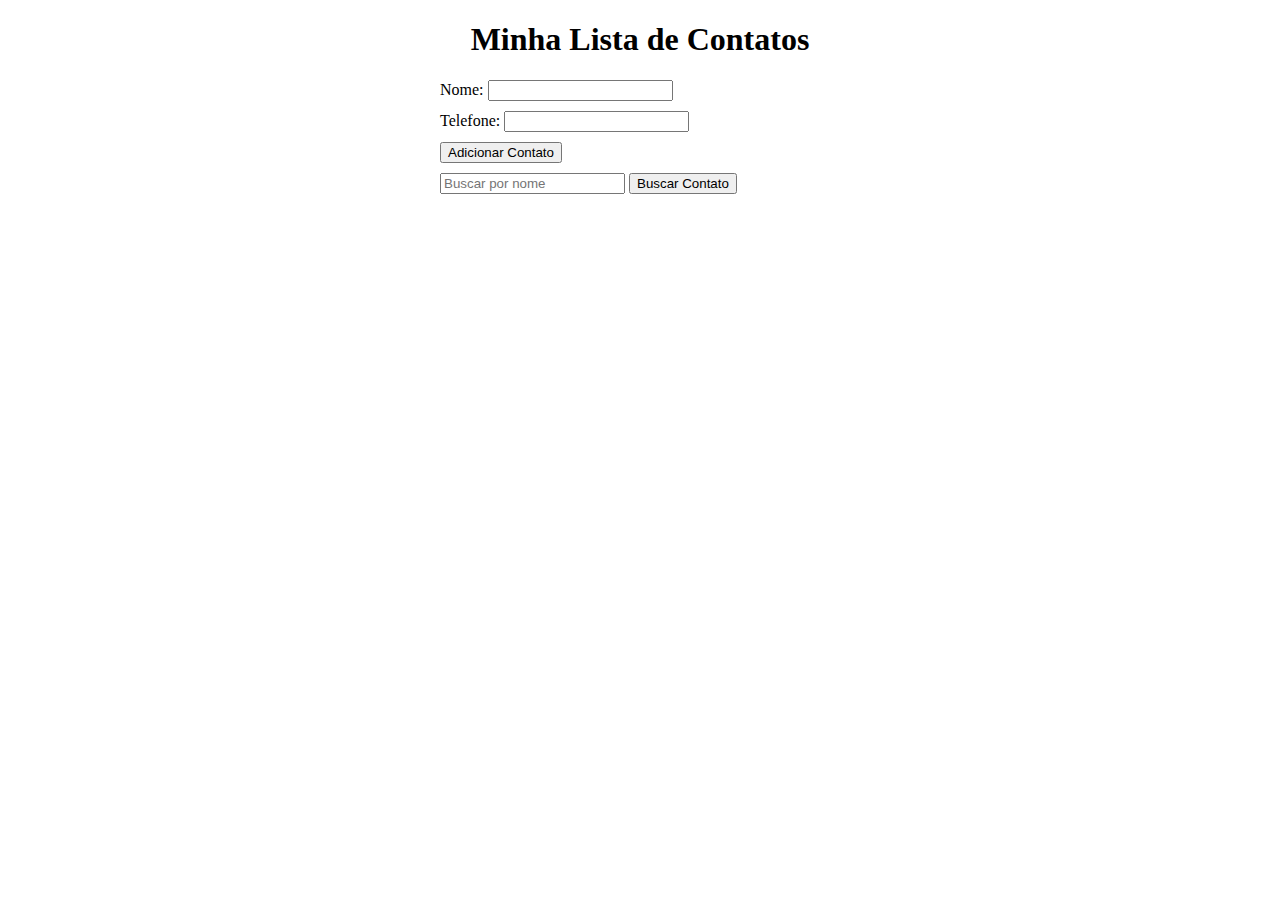
<file: index1.html>
<!DOCTYPE html>
<html>
<head>
    <title>Nosso Contato</title>
    <style>
        /* Estilos CSS */
        .container {
            width: 400px;
            margin: 0 auto;
        }
        h1 {
            text-align: center;
        }
        .form-group {
            margin-bottom: 10px;
        }
    </style>
</head>
<body>
    <div class="container">
        <h1>Minha Lista de Contatos</h1>
        <div class="form-group">
            <label for="nome">Nome:</label>
            <input type="text" id="nome">
        </div>
        <div class="form-group">
            <label for="telefone">Telefone:</label>
            <input type="text" id="telefone">
        </div>
        <div class="form-group">
            <button onclick="adicionarContato()">Adicionar Contato</button>
        </div>
        <div class="form-group">
            <input type="text" id="busca" placeholder="Buscar por nome">
            <button onclick="buscarContato()">Buscar Contato</button>
        </div>
        <div id="contatos"></div>
    </div>

    <script>
        var contatos = [];

        function adicionarContato() {
            var nome = document.getElementById("nome").value;
            var telefone = document.getElementById("telefone").value;
            var contato = {
                nome: nome,
                telefone: telefone
            };
            contatos.push(contato);
            exibirContatos();
            limparFormulario();
        }

        function exibirContatos() {
            var contatosDiv = document.getElementById("contatos");
            contatosDiv.innerHTML = "";
            if (contatos.length > 0) {
                for (var i = 0; i < contatos.length; i++) {
                    var contato = contatos[i];
                    var contatoHTML = "<p><strong>Nome:</strong> " + contato.nome + "<br><strong>Telefone:</strong> " + contato.telefone + "</p>";
                    contatosDiv.innerHTML += contatoHTML;
                }
            } else {
                contatosDiv.innerHTML = "Nenhum contato encontrado.";
            }
        }

        function buscarContato() {
            var busca = document.getElementById("busca").value.toLowerCase();
            var contatosDiv = document.getElementById("contatos");
            contatosDiv.innerHTML = "";
            var contatosEncontrados = contatos.filter(function (contato) {
                return contato.nome.toLowerCase().indexOf(busca) !== -1;
            });
            if (contatosEncontrados.length > 0) {
                for (var i = 0; i < contatosEncontrados.length; i++) {
                    var contato = contatosEncontrados[i];
                    var contatoHTML = "<p><strong>Nome:</strong> " + contato.nome + "<br><strong>Telefone:</strong> " + contato.telefone + "</p>";
                    contatosDiv.innerHTML += contatoHTML;
                }
            } else {
                contatosDiv.innerHTML = "Nenhum contato encontrado.";
            }
        }

        function limparFormulario() {
            document.getElementById("nome").value = "";
            document.getElementById("telefone").value = "";
        }
    </script>
</body>
</html>
</file>
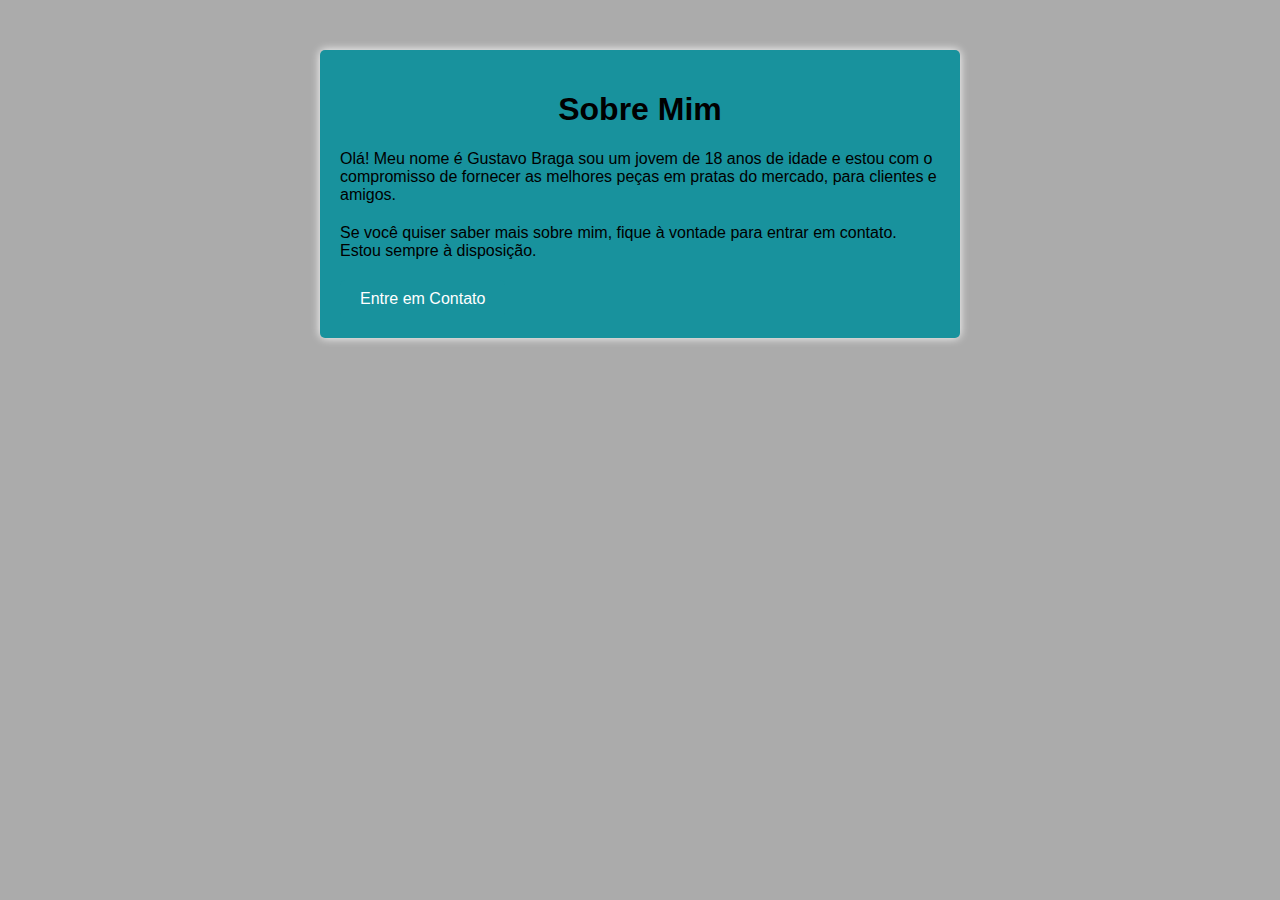
<file: index2.html>
<!DOCTYPE html>
<html>
<head>
    <title>Sobre Nós</title>
    <style>
        /* Estilos CSS */
        body {
            background-color: #ababab;
            font-family: Arial, sans-serif;
            margin: 0;
            padding: 0;
        }
        .container {
            width: 600px;
            margin: 0 auto;
            padding: 20px;
            background-color: #18929D;
            box-shadow: 0 0 10px hsl(0, 0%, 100%);
            border-radius: 5px;
            margin-top: 50px;
        }
        h1 {
            text-align: center;
        }
        p {
            margin-bottom: 20px;
        }
        .button {
            display: inline-block;
            padding: 10px 20px;
            background-color: #18929D;
            color: #fff;
            text-decoration: none;
            border-radius: 5px;
        }
    </style>
</head>
<body>
    <div class="container">
        <h1>Sobre Mim</h1>
        <p>Olá! Meu nome é Gustavo Braga <span id="Gustavo Braga"></span> sou um jovem de <span id="18"></span> 18 anos de idade <span id="interesses"></span> e estou com o compromisso de fornecer as melhores peças em pratas do mercado, para clientes e amigos.</p>
        <p>Se você quiser saber mais sobre mim, fique à vontade para entrar em contato. Estou sempre à disposição.</p>
        <a href="indexzap.html" class="button">Entre em Contato</a>
    </div>

    <script>
        // Dados pessoais
        var nome = "Gustavo Braga";
        var idade = 18;
        var interesses = "programação, design, música";

        // Atualiza os elementos HTML com os dados
        document.getElementById("nome").textContent = nome;
        document.getElementById("idade").textContent = idade;
        document.getElementById("interesses").textContent = interesses;
    </script>
</body>
</html>
</file>
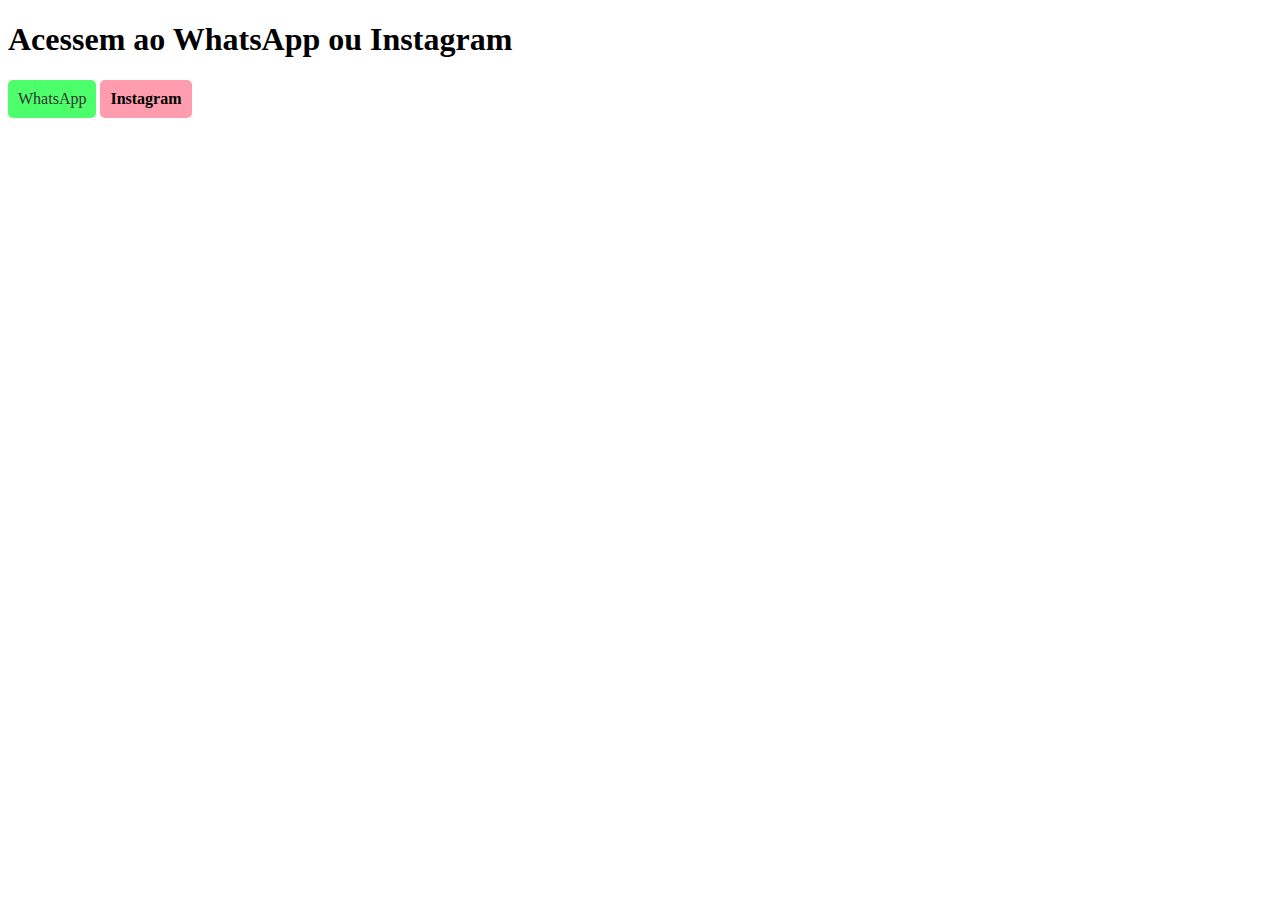
<file: indexzap.html>
<!DOCTYPE html>
<html>
<head>
    <title>Contatos</title>
    <style>
        /* Estilo personalizável */
        .social-link {
            display: inline-block;
            padding: 10px;
            background-color: #27ff4bd2;
            color: #333;
            text-decoration: none;
            border-radius: 5px;
        }
        
        /* Modifique o estilo abaixo conforme necessário */
        .social-link.custom {
            background-color: #ff002b62;
            color: #000000;
            font-weight: bold;
        }
    </style>
</head>
<body>
    <h1>Acessem ao WhatsApp ou Instagram</h1>
    
    <a class="social-link" href="https://wa.me/qr/GYC6C37WRSDPA1">WhatsApp</a>
    <a class="social-link custom" href="https://www.instagram.com/mcglp_oficial?r=nametag">Instagram</a>

    <!-- O JavaScript abaixo é opcional. Ele pode ser usado para abrir os links em uma nova aba. -->
    <script>
        var socialLinks = document.getElementsByClassName('social-link');
        for (var i = 0; i < socialLinks.length; i++) {
            socialLinks[i].addEventListener('click', function(event) {
                event.preventDefault();
                window.open(this.getAttribute('href'), '_blank');
            });
        }
    </script>
</body>
</html>
</file>
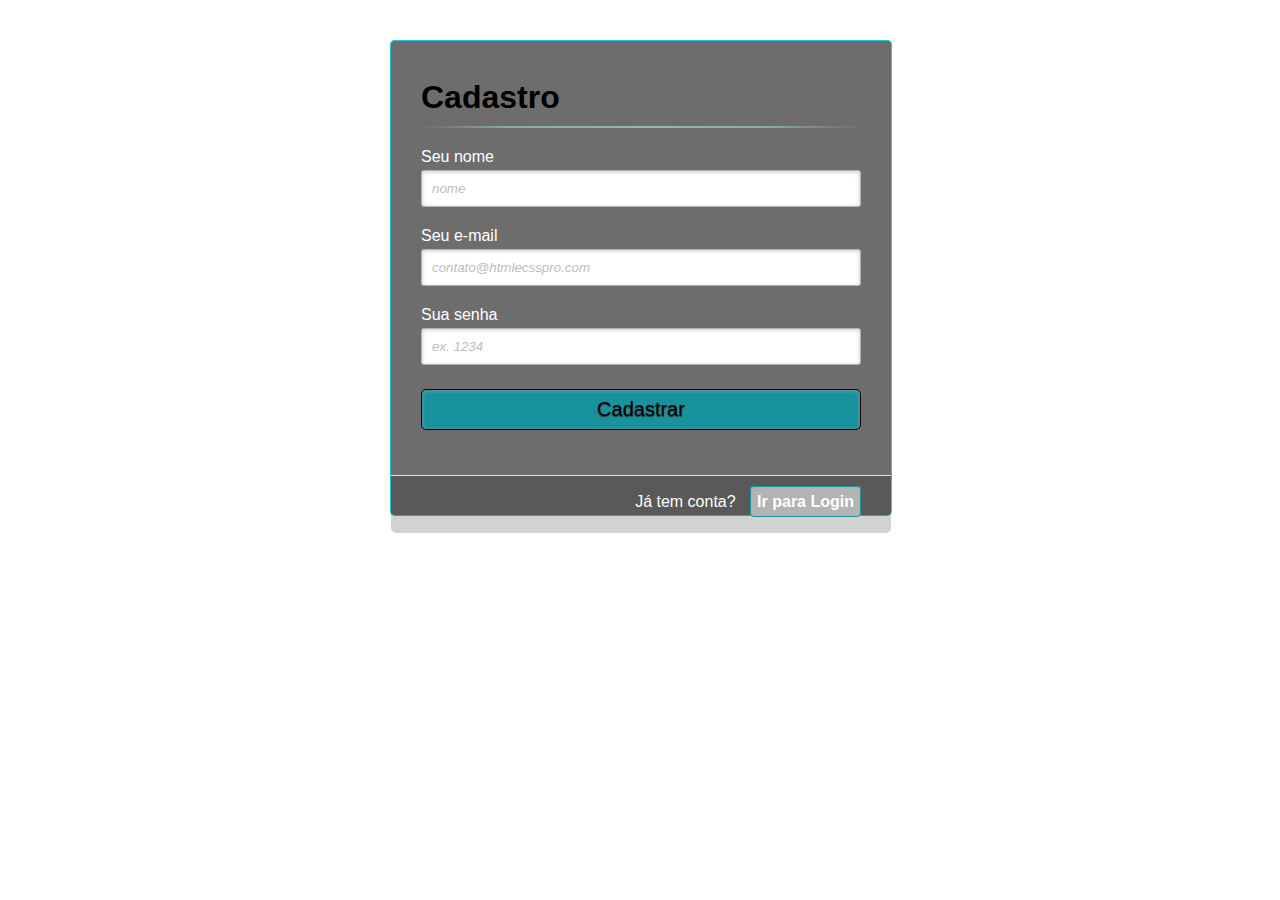
<file: loginindex.html>
<!DOCTYPE html>
<html lang="pt-br">
<head>
    <meta charset="UTF-8">
    <meta http-equiv="X-UA-Compatible" content="IE=edge">
    <meta name="viewport" content="width=device-width, initial-scale=1.0">
    <title>formulario 1</title>
    <head>
        <meta charset="UTF-8" />
        <title>Formulário de Login e Registro com HTML5 e CSS3</title>
        <meta name="viewport" content="width=device-width, initial-scale=1.0"> 
        <link rel="stylesheet" type="text/css" href="stylelogin.css" />
      </head>
      <header>
       
    </header>
      <body>
        <div class="container" >
          <a class="links" id="paracadastro"></a>
          <a class="links" id="paralogin"></a>
           
          <div class="content">      
            <!--FORMULÁRIO DE LOGIN-->
            <div id="login">
              <form method="post" action=""> 
                <h1>Login</h1> 
                <p> 
                  <label for="nome_login">Seu nome</label>
                  <input id="nome_login" name="nome_login" required="required" type="text" placeholder="ex. contato@htmlecsspro.com"/>
                </p>
                 
                <p> 
                  <label for="email_login">Seu e-mail</label>
                  <input id="email_login" name="email_login" required="required" type="password" placeholder="ex. senha" /> 
                </p>
                 
                <p> 
                  <input type="checkbox" name="manterlogado" id="manterlogado" value="" /> 
                  <label for="manterlogado">Manter-me logado</label>
                </p>
                 
                <p> 
                  <input type="submit" value="Logar" /> 
                </p>
                 
                <p class="link">
                  Ainda não tem conta?
                  <a href="#paracadastro">Cadastre-se</a>
                </p>
              </form>
            </div>
       
            <!--FORMULÁRIO DE CADASTRO-->
            <div id="cadastro">
              <form method="post" action=""> 
                <h1>Cadastro</h1> 
                 
                <p> 
                  <label for="nome_cad">Seu nome</label>
                  <input id="nome_cad" name="nome_cad" required="required" type="text" placeholder="nome" />
                </p>
                 
                <p> 
                  <label for="email_cad">Seu e-mail</label>
                  <input id="email_cad" name="email_cad" required="required" type="email" placeholder="contato@htmlecsspro.com"/> 
                </p>
                 
                <p> 
                  <label for="senha_cad">Sua senha</label>
                  <input id="senha_cad" name="senha_cad" required="required" type="password" placeholder="ex. 1234"/>
                </p>
                 
                <p> 
                  <input type="submit" value="Cadastrar"/> 
                </p>
                 
                <p class="link">  
                  Já tem conta?
                  <a href="#paralogin"> Ir para Login </a>
                </p>
              </form>
            </div>
            
          </div>
        </div>  
      </body>
     
      </html>
</file>
<file: stylelogin.css>
/* CSS reset */
*, *:before, *:after { 
    margin:0;
    padding:0;
    font-family: Arial,sans-serif;
    margin-top: 20px;
  }
body{
  background: url(img.jpg);
  background-size: 100%; 
  background-position: center;

} 
/* remove a linha dos links */
a{
    text-decoration: none;
  }
   
  /* esconde as ancoras da tela */
  a.links{
    display: none;
  }  
.content{
    width: 500px;
    min-height: 560px;    
    margin: 0px auto;
    position: relative;   
  }
.h1{
    font-size: 48px;
    color: #066a75;
    padding: 2px 0 10px 0;
    font-family: Arial,sans-serif;
    font-weight: bold;
    text-align: center;
    padding-bottom: 30px;
  }
h1:after{
    content: ' ';
    display: block;
    width: 100%;
    height: 2px;
    margin-top: 10px;
    background: -webkit-linear-gradient(left, rgba(147,184,189,0) 0%,rgba(147,184,189,0.8) 20%,rgba(147,184,189,1) 53%,rgba(147,184,189,0.8) 79%,rgba(147,184,189,0) 100%); 
    background: linear-gradient(left, rgba(147,184,189,0) 0%,rgba(147,184,189,0.8) 20%,rgba(147,184,189,1) 53%,rgba(147,184,189,0.8) 79%,rgba(147,184,189,0) 100%); 
  }
  p{
    margin-bottom:15px;
  }
   
.content p:first-child{
    margin: 0px;
  }
   
label{
    color: #ffffff;
    position: relative;
  }
  /* placeholder */
::-webkit-input-placeholder  {
    color: #bebcbc; 
    font-style: italic;
  }
   
 input:-moz-placeholder,
  textarea:-moz-placeholder{
    color: #bebcbc;
    font-style: italic;
  }
input {
    outline: none;
  }
   
  /*estilo dos input,  menos o checkbox */
input:not([type="checkbox"]){
    width: 95%;
    margin-top: 4px;
    padding: 10px;    
    border: 1px solid #b2b2b2;
   
    -webkit-border-radius: 3px;
    border-radius: 3px;
   
    -webkit-box-shadow: 0px 1px 4px 0px rgba(168, 168, 168, 0.6) inset;
    box-shadow: 0px 1px 4px 0px rgba(168, 168, 168, 0.6) inset;
   
    -webkit-transition: all 0.2s linear;
    transition: all 0.2s linear;
  }
   
  /*estilo do botão submit */
input[type="submit"]{
    width: 100%!important;
    cursor: pointer;  
    background: #18929D;
    padding: 8px 5px;
    color: #000000;
    font-size: 20px;  
    border: 1px solid #000000;   
    margin-bottom: 10px;  
    text-shadow: 0 1px 1px #333;
   
    -webkit-border-radius: 5px;
    border-radius: 5px;
   
    transition: all 0.2s linear;
  }
   
  /*estilo do botão submit no hover */
input[type="submit"]:hover{
    background: #4ab3c6;  
  }
.link{
    position: absolute;
    background: #0000002d;
    color: #ffffff;
    left: 0px;
    height: 20px;
    width: 440px;
    padding: 17px 30px 20px 30px;
    font-size: 16px;
    text-align: right;
    border-top: 1px solid #dbe5e8;
   
    -webkit-border-radius: 0 0  5px 5px;
    border-radius: 0 0  5px 5px;  
  }
   
.link a {
    font-weight: bold;
    background: #b3b3b3;
    padding: 6px;
    color: rgb(255, 255, 255);
    margin-left: 10px;
    border: 1px solid #18929D;
   
    -webkit-border-radius: 4px;
    border-radius: 4px;  
   
    -webkit-transition: all 0.4s linear;
    transition: all 0.4s  linear;
  }  
   
.link a:hover {
    color: #39bfd7;
    background: #f7f7f7;
    border: 1px solid #4ab3c6;
  }

#cadastro, 
#login{
  position: absolute;
  top: 0px;
  width: 88%;   
  padding: 18px 6% 60px 6%;
  margin: 0 0 35px 0;
  background: #6d6d6d;
  border: 1px solid rgba(0, 225, 255, 0.8);
   
  
  border-radius: 5px;
   
  -webkit-animation-duration: 0.5s;
  -webkit-animation-timing-function: ease;
  -webkit-animation-fill-mode: both;
 
  animation-duration: 0.5s;
  animation-timing-function: ease;
  animation-fill-mode: both;
}
/* Efeito ao clicar no botão ( Ir para Login ) */
#paracadastro:target ~ .content #cadastro,
#paralogin:target ~ .content #login{
  z-index: 2;
  -webkit-animation-name: fadeInLeft;
  animation-name: fadeInLeft;
 
  -webkit-animation-delay: .1s;
  animation-delay: .1s;
}
 
/* Efeito ao clicar no botão ( Cadastre-se ) */
#registro:target ~ .content #login,
#paralogin:target ~ .content #cadastro{
  -webkit-animation-name: fadeOutLeft;
  animation-name: fadeOutLeft;
}
/*fadeInLeft*/
@-webkit-keyframes fadeInLeft {
    0% {
      opacity: 0;
      -webkit-transform: translateX(-20px);
    }
    100% {
      opacity: 1;
      -webkit-transform: translateX(0);
    }
  }
   
@keyframes fadeInLeft {
    0% {
      opacity: 0;
      transform: translateX(-20px);
    }
    100% {
      opacity: 1;
      transform: translateX(0);
    }
  }
   
  /*fadeOutLeft*/
@-webkit-keyframes fadeOutLeft {
    0% {
      opacity: 1;
      -webkit-transform: translateX(0);
    }
    100% {
      opacity: 0;
      -webkit-transform: translateX(-20px);
    }
  }
   
@keyframes fadeOutLeft {
    0% {
      opacity: 1;
      transform: translateX(0);
    }
    100% {
      opacity: 0;
      transform: translateX(-20px);
    }
  }
</file>
